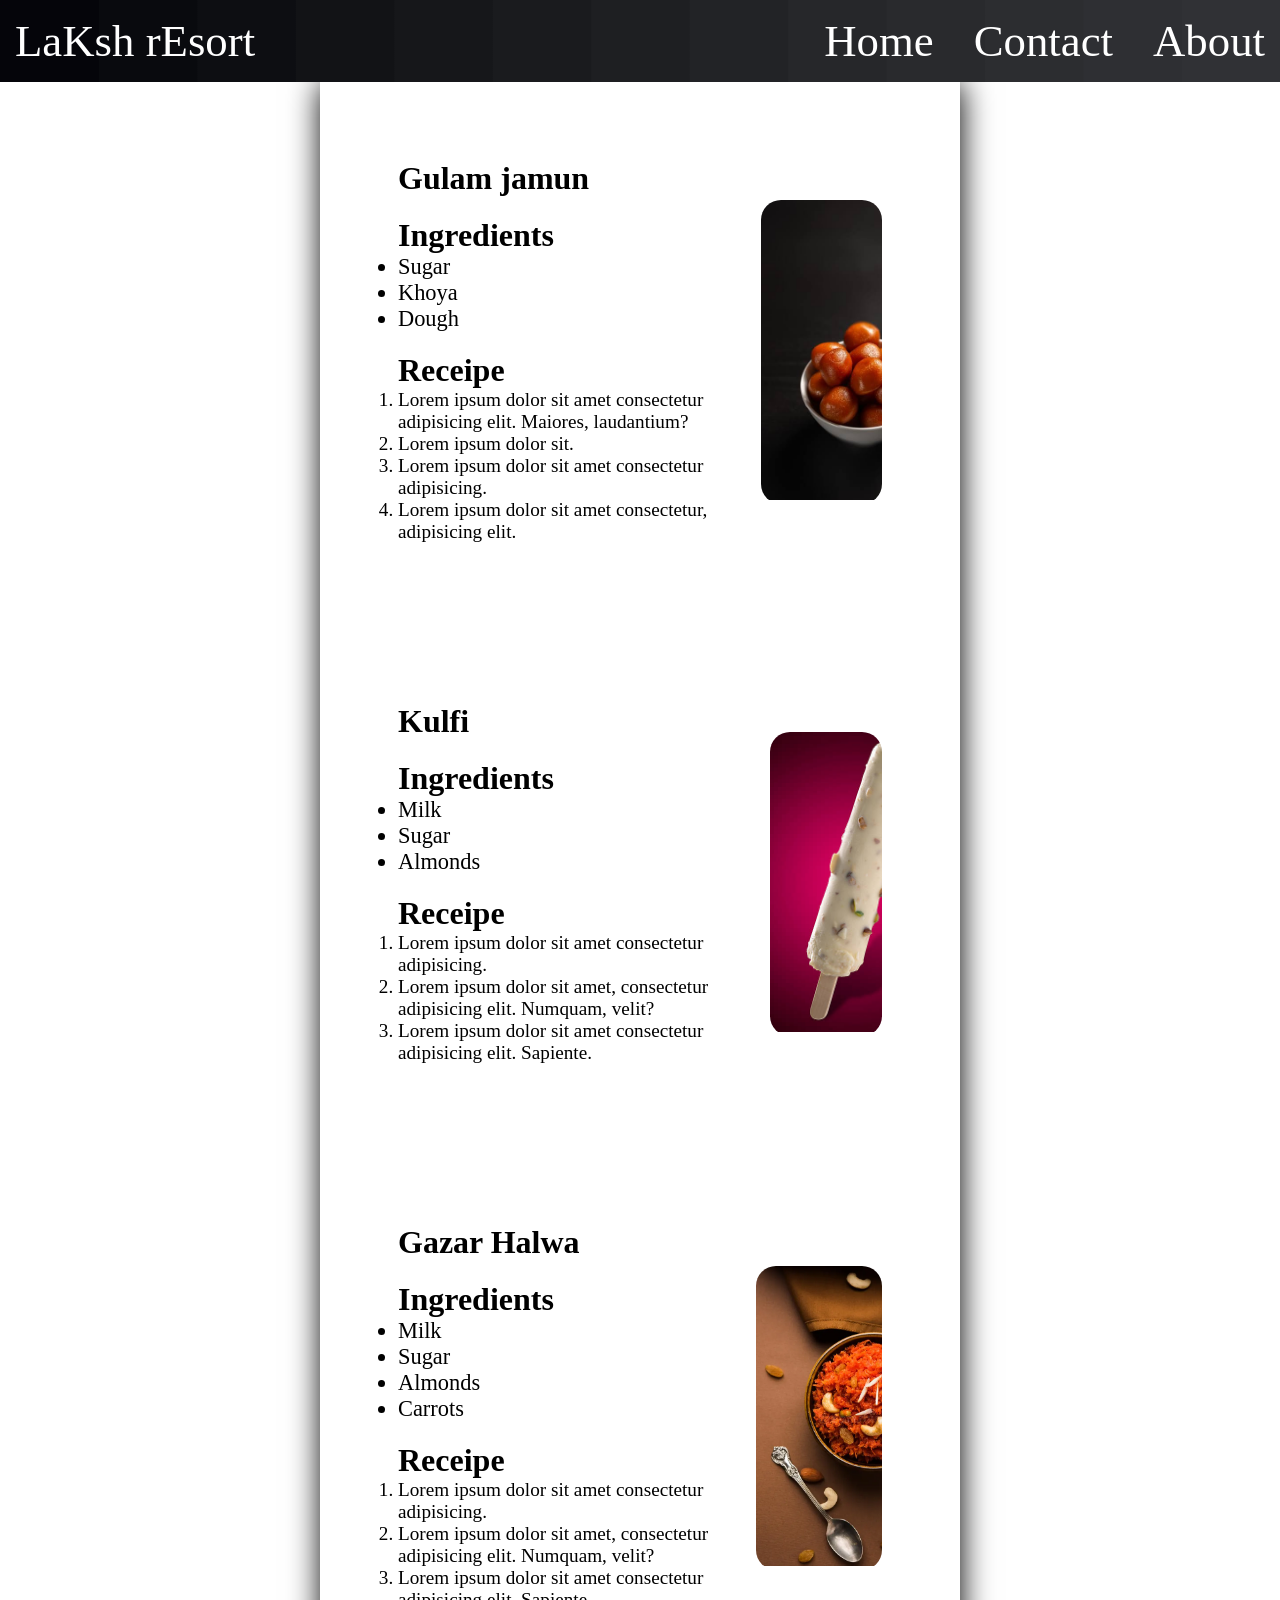
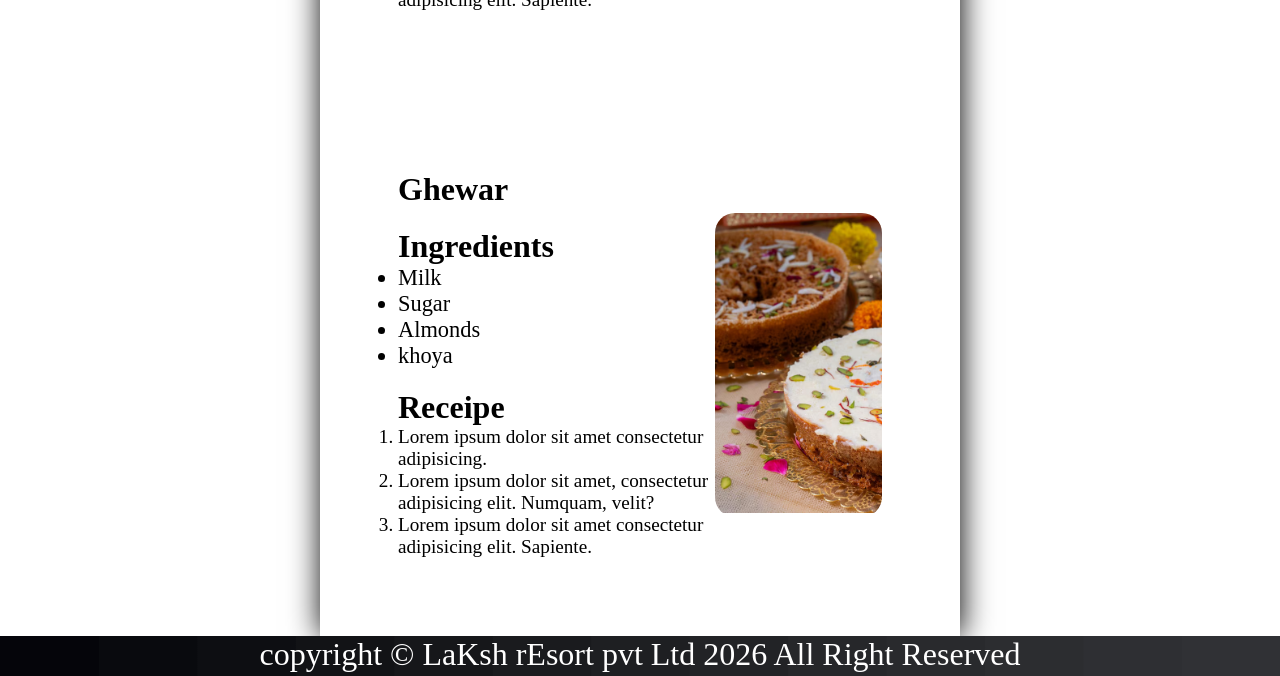
<file: index.html>
<!DOCTYPE html>
<html lang="en">
<head>
    <meta charset="UTF-8">
    <meta name="viewport" content="width=device-width, initial-scale=1.0">
    <title>LaKsh rEsort</title>
    <link rel="stylesheet" href="styles.css">
</head>
<body >
    <div class="container">
        <header>

        <div class="navcontainer">
            <nav>
                <ul id="navlist">
                    <li>
                        <p id="navlogo">LaKsh rEsort</p>

                    </li>
                    <li>
                        <div id="navitems">
                            <a href="#">Home</a>
                            <a href="#">Contact</a>
                            <a href="#">About</a>
                        </div>

                    </li>
                </ul>
            </nav>
        </div>
        </header>
        <main>

    <div class="contentbox">
        <!-- item1 -->
        <section>
            <div class="item">
                <div class="leftbox">
                    <!-- heading -->
                     <h2>Gulam jamun</h2>

                     <div>
                     <h2>Ingredients</h2>
                     <ul class="ingbox">
                        <li>Sugar</li>
                        <li>Khoya</li>
                        <li>Dough</li>
                     </ul>
                  </div>
                     <div>
                     <h2>Receipe</h2>
                     <ol class="recbox">
                        <li>Lorem ipsum dolor sit amet consectetur adipisicing elit. Maiores, laudantium?</li>
                        <li>Lorem ipsum dolor sit.</li>
                        <li>Lorem ipsum dolor sit amet consectetur adipisicing.</li>
                        <li>Lorem ipsum dolor sit amet consectetur, adipisicing elit.</li>
                     </ol>
                     </div>
                </div>
                <div class="rightbox">
                <img src="images.jpeg" alt="">
                <div class="overlay">
                    <span>Click to Buy</span>
                </div>
                </div>
            </div>
        </section>
           <section>
            <div class="item">
                <div class="leftbox">
                <!-- heading -->
                 <h2>Kulfi</h2>
                 <div>
                    <h2>Ingredients</h2>
                    <ul class="ingbox">
                        <li>Milk</li>
                        <li>Sugar</li>
                        <li>Almonds</li>
                    </ul>
                 </div>
                 <div>
                    <h2>Receipe</h2>
                    <ol class="recbox">
                        <li>Lorem ipsum dolor sit amet consectetur adipisicing.</li>
                        <li>Lorem ipsum dolor sit amet, consectetur adipisicing elit. Numquam, velit?</li>
                        <li>Lorem ipsum dolor sit amet consectetur adipisicing elit. Sapiente.</li>
                    </ol>
                 </div>
                </div>
                 <div class="rightbox">
                    <img src="istockphoto-503009769-612x612.jpg" alt="">
                    <div class="overlay">
                        <span>Click to Buy</span>
                    </div>
                 </div>
            </div>
                </section>
                <section>
            <div class="item">
                <div class="leftbox">
                <!-- heading -->
                 <h2>Gazar Halwa</h2>
                 <div>
                    <h2>Ingredients</h2>
                    <ul class="ingbox">
                        <li>Milk</li>
                        <li>Sugar</li>
                        <li>Almonds</li>
                        <li>Carrots</li>
                    </ul>
                 </div>
                 <div>
                    <h2>Receipe</h2>
                    <ol class="recbox">
                        <li>Lorem ipsum dolor sit amet consectetur adipisicing.</li>
                        <li>Lorem ipsum dolor sit amet, consectetur adipisicing elit. Numquam, velit?</li>
                        <li>Lorem ipsum dolor sit amet consectetur adipisicing elit. Sapiente.</li>
                    </ol>
                 </div>
                </div>
                 <div class="rightbox">
                    <img src="indian-sweet-dish-called-gajar-ka-halwa-carrot-halwa-famous-food-diwali-wedding-gajar-halwa-carrot-halwa-104366008.jpg.webp" alt="">
                    <div class="overlay">
                        <span>Click to Buy</span>
                    </div>
                 </div>
            </div>
                </section>
                <section>
            <div class="item">
                <div class="leftbox">
                <!-- heading -->
                 <h2>Ghewar</h2>
                 <div>
                    <h2>Ingredients</h2>
                    <ul class="ingbox">
                        <li>Milk</li>
                        <li>Sugar</li>
                        <li>Almonds</li>
                        <li>khoya</li>
                    </ul>
                 </div>
                 <div>
                    <h2>Receipe</h2>
                    <ol class="recbox">
                        <li>Lorem ipsum dolor sit amet consectetur adipisicing.</li>
                        <li>Lorem ipsum dolor sit amet, consectetur adipisicing elit. Numquam, velit?</li>
                        <li>Lorem ipsum dolor sit amet consectetur adipisicing elit. Sapiente.</li>
                    </ol>
                 </div>
                </div>
                 <div class="rightbox">
                    <img src="delicious-rajasthani-ghevar-festivals_1228693-103.jpg.avif" alt="">
                    <div class="overlay">
                        <span>Click to Buy</span>
                    </div>
                 </div>
            </div>

            </div>
        
        </main>
        <footer>
            <div class="footerbox">
                <p>
                    copyright &copy; LaKsh rEsort pvt Ltd 2026 All Right Reserved
                </p>
    </div>

        </footer>
    
    </div>
    
</body>
</html>
</file>
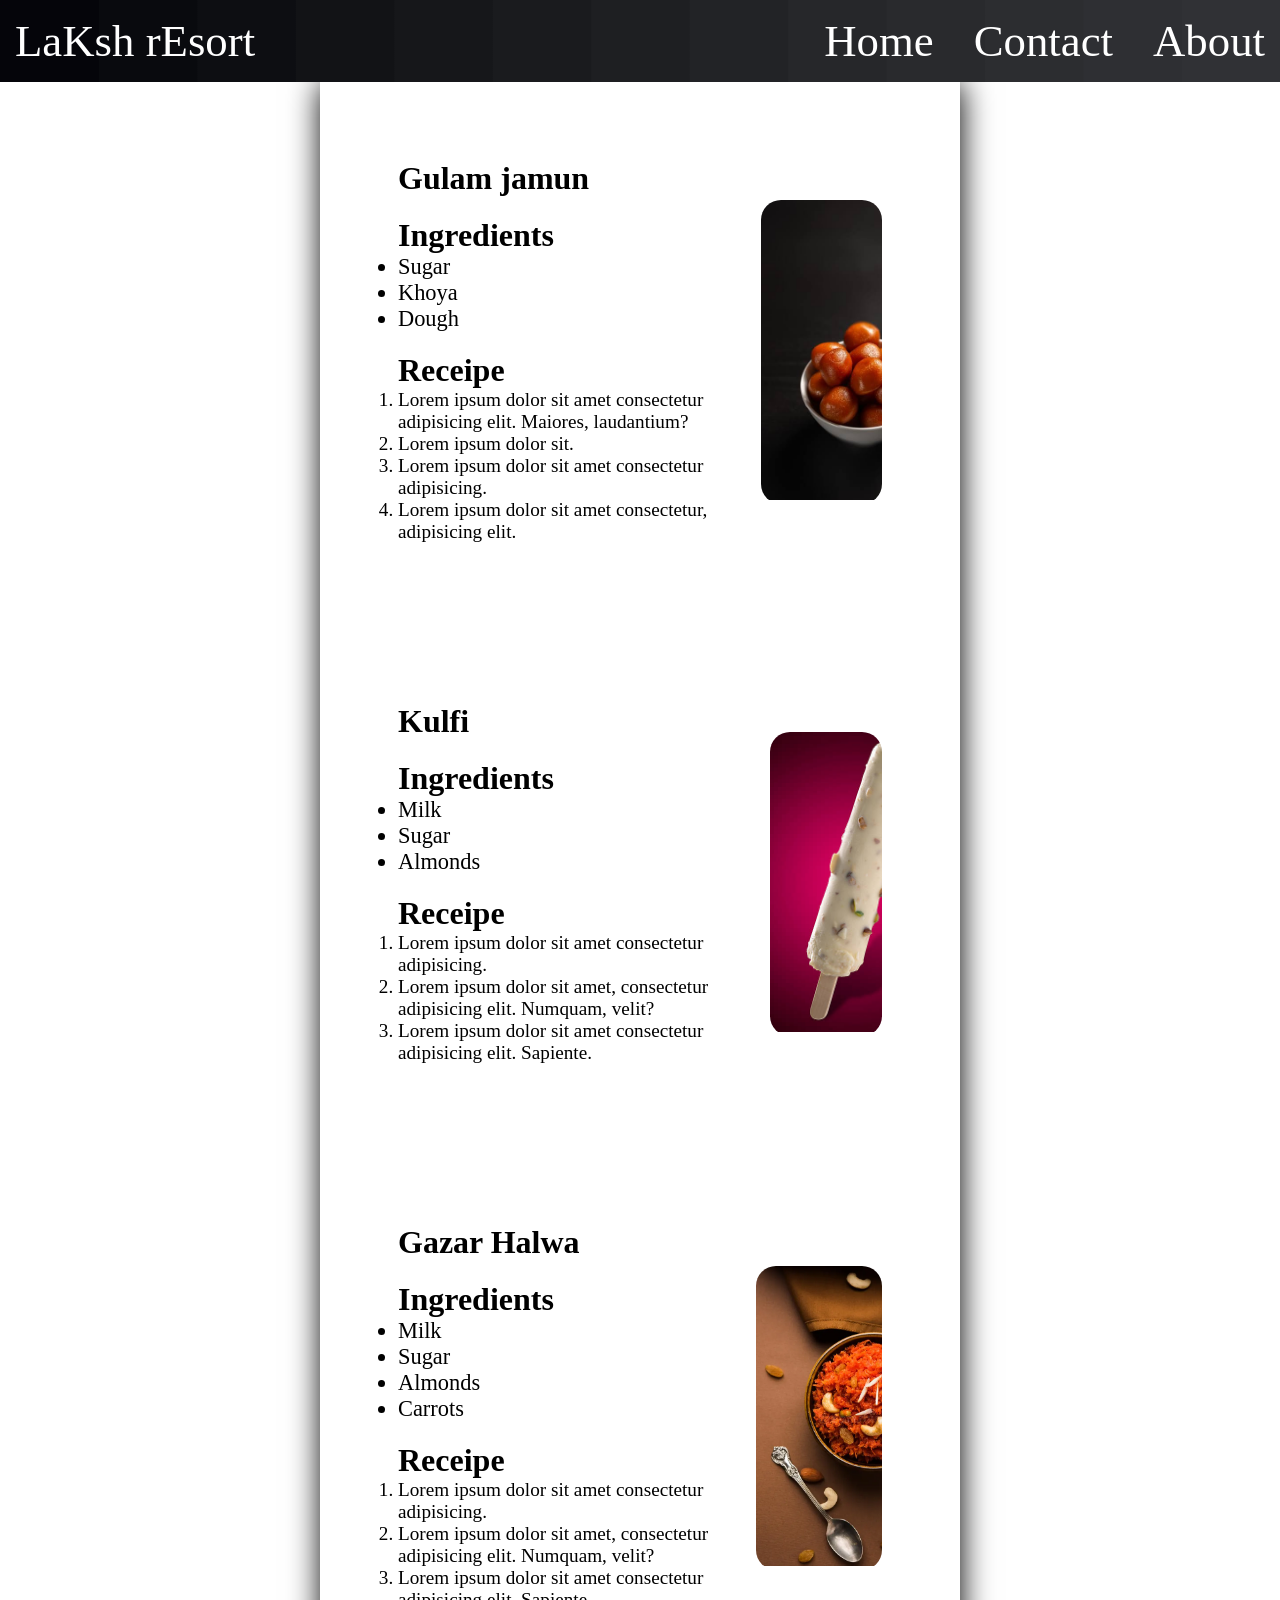
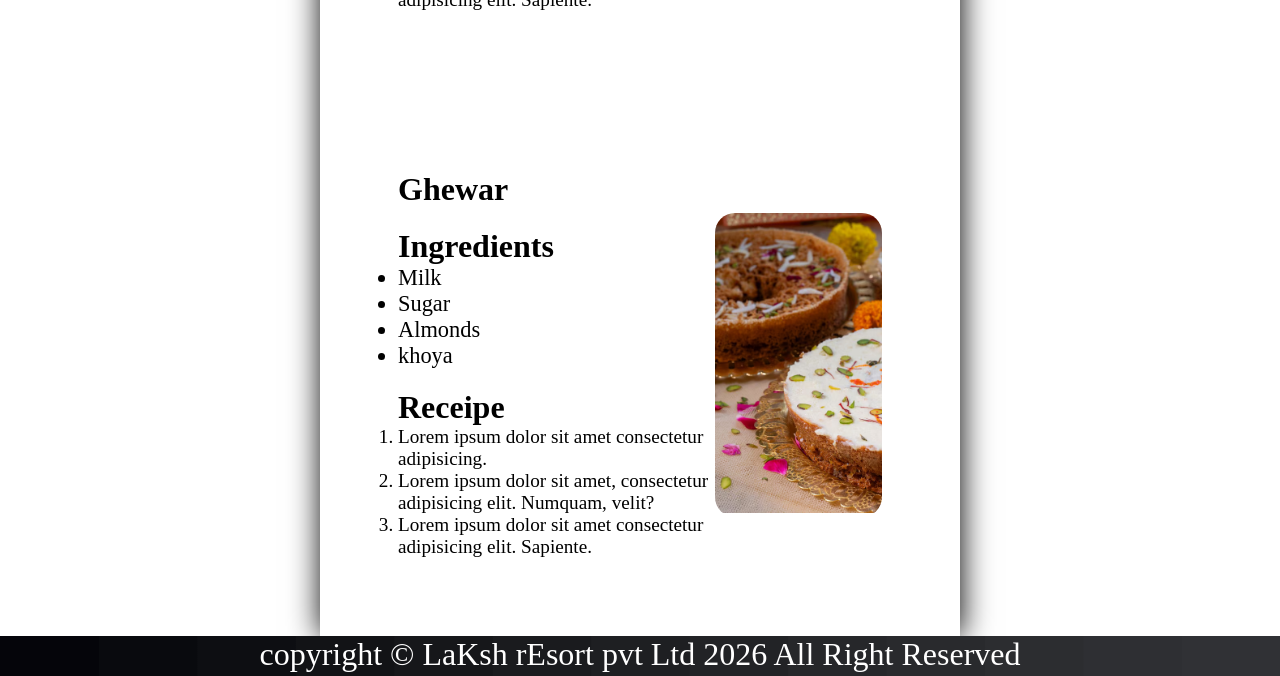
<file: lecture26.html>
<!DOCTYPE html>
<html lang="en">
<head>
    <meta charset="UTF-8">
    <meta name="viewport" content="width=device-width, initial-scale=1.0">
    <title>LaKsh rEsort</title>
    <link rel="stylesheet" href="styles.css">
</head>
<body >
    <div class="container">
        <header>

        <div class="navcontainer">
            <nav>
                <ul id="navlist">
                    <li>
                        <p id="navlogo">LaKsh rEsort</p>

                    </li>
                    <li>
                        <div id="navitems">
                            <a href="#">Home</a>
                            <a href="#">Contact</a>
                            <a href="#">About</a>
                        </div>

                    </li>
                </ul>
            </nav>
        </div>
        </header>
        <main>

    <div class="contentbox">
        <!-- item1 -->
        <section>
            <div class="item">
                <div class="leftbox">
                    <!-- heading -->
                     <h2>Gulam jamun</h2>

                     <div>
                     <h2>Ingredients</h2>
                     <ul class="ingbox">
                        <li>Sugar</li>
                        <li>Khoya</li>
                        <li>Dough</li>
                     </ul>
                  </div>
                     <div>
                     <h2>Receipe</h2>
                     <ol class="recbox">
                        <li>Lorem ipsum dolor sit amet consectetur adipisicing elit. Maiores, laudantium?</li>
                        <li>Lorem ipsum dolor sit.</li>
                        <li>Lorem ipsum dolor sit amet consectetur adipisicing.</li>
                        <li>Lorem ipsum dolor sit amet consectetur, adipisicing elit.</li>
                     </ol>
                     </div>
                </div>
                <div class="rightbox">
                <img src="images.jpeg" alt="">
                <div class="overlay">
                    <span>Click to Buy</span>
                </div>
                </div>
            </div>
        </section>
           <section>
            <div class="item">
                <div class="leftbox">
                <!-- heading -->
                 <h2>Kulfi</h2>
                 <div>
                    <h2>Ingredients</h2>
                    <ul class="ingbox">
                        <li>Milk</li>
                        <li>Sugar</li>
                        <li>Almonds</li>
                    </ul>
                 </div>
                 <div>
                    <h2>Receipe</h2>
                    <ol class="recbox">
                        <li>Lorem ipsum dolor sit amet consectetur adipisicing.</li>
                        <li>Lorem ipsum dolor sit amet, consectetur adipisicing elit. Numquam, velit?</li>
                        <li>Lorem ipsum dolor sit amet consectetur adipisicing elit. Sapiente.</li>
                    </ol>
                 </div>
                </div>
                 <div class="rightbox">
                    <img src="istockphoto-503009769-612x612.jpg" alt="">
                    <div class="overlay">
                        <span>Click to Buy</span>
                    </div>
                 </div>
            </div>
                </section>
                <section>
            <div class="item">
                <div class="leftbox">
                <!-- heading -->
                 <h2>Gazar Halwa</h2>
                 <div>
                    <h2>Ingredients</h2>
                    <ul class="ingbox">
                        <li>Milk</li>
                        <li>Sugar</li>
                        <li>Almonds</li>
                        <li>Carrots</li>
                    </ul>
                 </div>
                 <div>
                    <h2>Receipe</h2>
                    <ol class="recbox">
                        <li>Lorem ipsum dolor sit amet consectetur adipisicing.</li>
                        <li>Lorem ipsum dolor sit amet, consectetur adipisicing elit. Numquam, velit?</li>
                        <li>Lorem ipsum dolor sit amet consectetur adipisicing elit. Sapiente.</li>
                    </ol>
                 </div>
                </div>
                 <div class="rightbox">
                    <img src="indian-sweet-dish-called-gajar-ka-halwa-carrot-halwa-famous-food-diwali-wedding-gajar-halwa-carrot-halwa-104366008.jpg.webp" alt="">
                    <div class="overlay">
                        <span>Click to Buy</span>
                    </div>
                 </div>
            </div>
                </section>
                <section>
            <div class="item">
                <div class="leftbox">
                <!-- heading -->
                 <h2>Ghewar</h2>
                 <div>
                    <h2>Ingredients</h2>
                    <ul class="ingbox">
                        <li>Milk</li>
                        <li>Sugar</li>
                        <li>Almonds</li>
                        <li>khoya</li>
                    </ul>
                 </div>
                 <div>
                    <h2>Receipe</h2>
                    <ol class="recbox">
                        <li>Lorem ipsum dolor sit amet consectetur adipisicing.</li>
                        <li>Lorem ipsum dolor sit amet, consectetur adipisicing elit. Numquam, velit?</li>
                        <li>Lorem ipsum dolor sit amet consectetur adipisicing elit. Sapiente.</li>
                    </ol>
                 </div>
                </div>
                 <div class="rightbox">
                    <img src="delicious-rajasthani-ghevar-festivals_1228693-103.jpg.avif" alt="">
                    <div class="overlay">
                        <span>Click to Buy</span>
                    </div>
                 </div>
            </div>

            </div>
        
        </main>
        <footer>
            <div class="footerbox">
                <p>
                    copyright &copy; LaKsh rEsort pvt Ltd 2026 All Right Reserved
                </p>
    </div>

        </footer>
    
    </div>
    
</body>
</html>
</file>
<file: styles.css>
#navlist{
    width: 100%;
    /* margin-left: 15px;
    margin-right: 15px; */
    padding: 15px;
    list-style-type: none;
    font-size: larger;
    font-size: 2.8rem;
    display: flex;
    justify-content: space-between;
    align-items: center;
}
*{
    margin: 0;
    padding: 0;
    box-sizing: border-box;
}
.container{
    height: 100%;
    width: 100%;
    overflow-x: none;
    background-color:white;
}


.navcontainer{
    width: 100vw;
    /* background-color: rgb(166, 118, 193);
    min-height: 80px; */
    justify-content: center;
    align-items: center;
    position: relative;
    /* https://grabient.com/HQBgrAzANKAsAcMT0cAjLAnDNYDsOsATDEUSKWicGWlBMHmtA3kS8AGyYRA?style=linearSwatches&steps=13 */

background: linear-gradient(90deg, #05050a 0.000%, #05050a 7.692%, #090a0e calc(7.692% + 1px), #090a0e 15.385%, #0d0e12 calc(15.385% + 1px), #0d0e12 23.077%, #121316 calc(23.077% + 1px), #121316 30.769%, #16171a calc(30.769% + 1px), #16171a 38.462%, #1a1b1e calc(38.462% + 1px), #1a1b1e 46.154%, #1e1f22 calc(46.154% + 1px), #1e1f22 53.846%, #222326 calc(53.846% + 1px), #222326 61.538%, #26272a calc(61.538% + 1px), #26272a 69.231%, #292a2d calc(69.231% + 1px), #292a2d 76.923%, #2c2d30 calc(76.923% + 1px), #2c2d30 84.615%, #2e2f33 calc(84.615% + 1px), #2e2f33 92.308%, #303135 calc(92.308% + 1px) 100.000%);
}
#navlogo{
    font-size: 2.8rem;
    color: white;
}
nav{
    width: 100%;
}
a{
    text-decoration: none;
    /* color: white; */
    color: white;
}
#navitems{
    display: flex;
    gap: 40px;
    color: white;
}
.footerbox{
    color: white;
    width: 100%;
    /* https://grabient.com/HQBgrAzANKAsAcMT0cAjLAnDNYDsOsATDEUSKWicGWlBMHmtA3kS8AGyYRA?style=linearSwatches&steps=13 */

background: linear-gradient(90deg, #05050a 0.000%, #05050a 7.692%, #090a0e calc(7.692% + 1px), #090a0e 15.385%, #0d0e12 calc(15.385% + 1px), #0d0e12 23.077%, #121316 calc(23.077% + 1px), #121316 30.769%, #16171a calc(30.769% + 1px), #16171a 38.462%, #1a1b1e calc(38.462% + 1px), #1a1b1e 46.154%, #1e1f22 calc(46.154% + 1px), #1e1f22 53.846%, #222326 calc(53.846% + 1px), #222326 61.538%, #26272a calc(61.538% + 1px), #26272a 69.231%, #292a2d calc(69.231% + 1px), #292a2d 76.923%, #2c2d30 calc(76.923% + 1px), #2c2d30 84.615%, #2e2f33 calc(84.615% + 1px), #2e2f33 92.308%, #303135 calc(92.308% + 1px) 100.000%);
text-align: center;
      min-height: 40px;
      font-size: 2rem;

}
.contentbox{
    width: 50%;
    margin: auto;
    background-color: white;
    /* border: 1px solid black; */
    display: flex;
    flex-direction: column;
    gap: 100px;
    padding: 3rem;
    box-shadow: 1px 1px 30px black ;
}
.item{
    display: flex;
    justify-content: space-around;
    align-items: center;
    padding: 30px;
}
.rightbox{
    position: relative;
    overflow: hidden;
    transition: all 0.3s linear 0.3s;
    border-radius: 20px;
}
.rightbox img{
    height: 300px;
    transition: all 0.6s linear 1s;
    

}
.rightbox:hover{
    transform: scale(1.1);
}
.leftbox{
    display: flex;
    flex-direction: column;
    gap: 20px;
}
.leftbox h2{
    font-size: 2rem;
}
.ingbox{
    font-size: 1.4rem;
}
.recbox{
    font-size: 1.2rem;
}
.rightbox .overlay{
    position: absolute;
    top: 0;
    left: 0;
    height: 100%;
    width: 100%;
    background-color: rgba(36,34,34,0.713);
    display: flex;
    align-items: center;
    justify-content: center;
    opacity: 0;
    transition: all 0.5s linear 1s;
}
.rightbox:hover .overlay{
    opacity: 1;
}
.rightbox .overlay span{
    color: white;
    font-size: 1.2rem;

}
</file>
